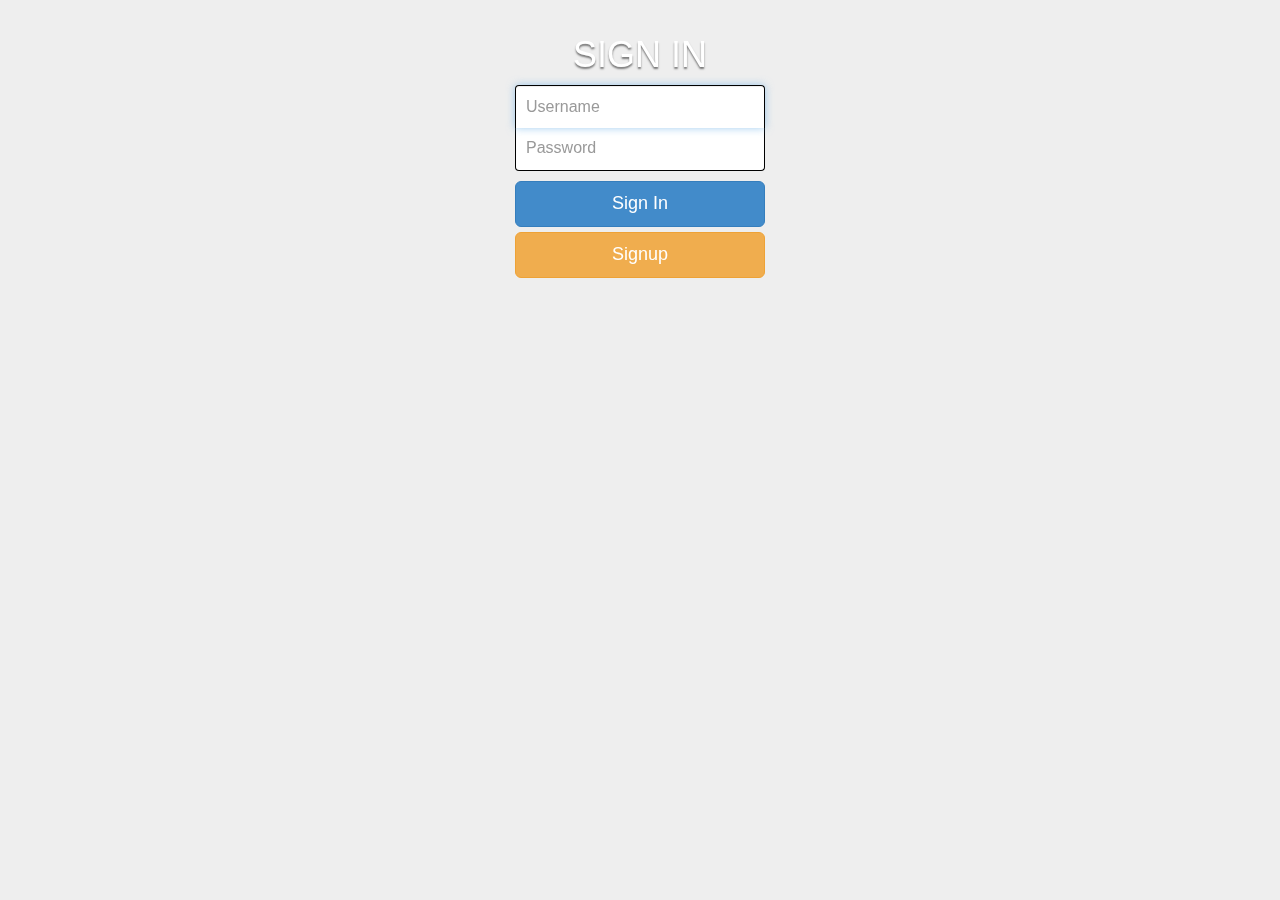
<file: login.html>
<!DOCTYPE html>
<html>
    <head>
        <meta charset="utf-8" />
        <meta name="format-detection" content="telephone=no" />
        <meta name="viewport" content="user-scalable=no, initial-scale=1, maximum-scale=1, minimum-scale=1, width=device-width, height=device-height, target-densitydpi=device-dpi" />
        <link rel="stylesheet" type="text/css" href="css/index.css" />
        <link rel="stylesheet" type="text/css" href="css/bootstrap.css" />
        <link rel="stylesheet" href="css/jquery.fileupload.css">        
        <title>Hello World</title>
    </head>
    <style>
  body {
    padding-top: 40px;
    padding-bottom: 40px;
    background-color: #eee;
  }
  .fullscreen_bg {
    position: fixed;
    top: 0;
    right: 0;
    bottom: 0;
    left: 0;
    background-size: cover;
    background-position: 50% 50%;
    background-image: url('http://31.media.tumblr.com/ad65726441493f47e0c8f0473206f4e5/tumblr_mvwl4fCEb21rdpk23o1_1280.jpg');
  }
  .form-signin {
    max-width: 280px;
    padding: 15px;
    margin: 0 auto;
  }
  .form-signin .form-signin-heading, .form-signin {
    margin-bottom: 10px;
  }
  .form-signin .form-control {
    position: relative;
    font-size: 16px;
    height: auto;
    padding: 10px;
    -webkit-box-sizing: border-box;
    -moz-box-sizing: border-box;
    box-sizing: border-box;
  }
  .form-signin .form-control:focus {
    z-index: 2;
  }
  .form-signin input[type="text"] {
    margin-bottom: -1px;
    border-bottom-left-radius: 0;
    border-bottom-right-radius: 0;
    border-top-style: solid;
    border-right-style: solid;
    border-bottom-style: none;
    border-left-style: solid;
    border-color: #000;
  }
  .form-signin input[type="password"] {
    margin-bottom: 10px;
    border-top-left-radius: 0;
    border-top-right-radius: 0;
    border-top-style: none;
    border-right-style: solid;
    border-bottom-style: solid;
    border-left-style: solid;
    border-color: #000;
  }
  .form-signin-heading {
    color: #fff;
    text-align: center;
    text-shadow: 0 2px 2px rgba(0,0,0,0.5);
  }    
    </style>
    <body>

<div id="fullscreen_bg" class="fullscreen_bg"/>

<div class="container">

	<form class="form-signin">
		<h1 class="form-signin-heading text-muted">Sign In</h1>
		<input type="text" class="form-control" placeholder="Username" id="username" required="" autofocus="">
		<input type="password" class="form-control" placeholder="Password" id="password" required="">
		<input class="btn btn-lg btn-primary btn-block" type="button" onclick="app.login($('#username').val(),$('#password').val())" value="Sign In">
			
		
		<input class="btn btn-lg btn-warning btn-block" type="button" onclick="app.signup()" value="Signup">
			
		
	</form>

</div>
        
        
        <script type="text/javascript" src="js/jquery.min.js"></script>
        <script type="text/javascript" src="js/storage.js"></script>
        <script type="text/javascript" src="js/bootstrap.min.js"></script>
        <script type="text/javascript" src="js/jquery.base64.js"></script>
        <script type="text/javascript" src="js/index.js"></script>
        <script src="js/vendor/jquery.ui.widget.js"></script>
        <!-- The Iframe Transport is required for browsers without support for XHR file uploads -->
        <script src="js/jquery.iframe-transport.js"></script>
        <!-- The basic File Upload plugin -->
        <script src="js/jquery.fileupload.js"></script>

        <script type="text/javascript">
            
        </script>
    </body>
</html>
</file>
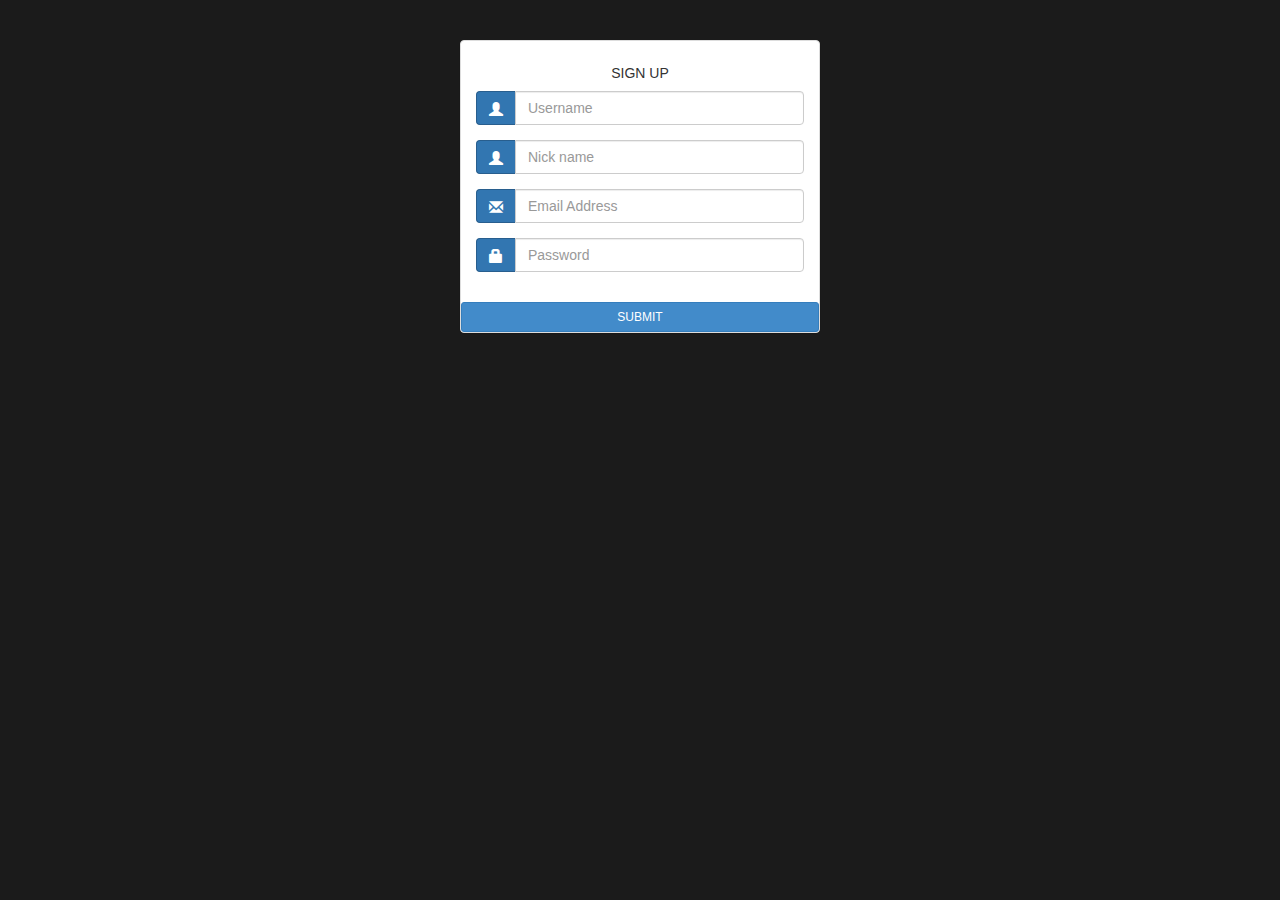
<file: signup.html>
<!DOCTYPE html>
<html>
    <head>
        <meta charset="utf-8" />
        <meta name="format-detection" content="telephone=no" />
        <meta name="viewport" content="user-scalable=no, initial-scale=1, maximum-scale=1, minimum-scale=1, width=device-width, height=device-height, target-densitydpi=device-dpi" />
        <link rel="stylesheet" type="text/css" href="css/index.css" />
        <link rel="stylesheet" type="text/css" href="css/bootstrap.css" />
        <link rel="stylesheet" href="css/jquery.fileupload.css">        
        <title>Hello World</title>
    </head>
<style>
body
{
    background-color: #1b1b1b;
    padding-top: 40px;
}


.input-group-addon
{
    background-color: rgb(50, 118, 177);
    border-color: rgb(40, 94, 142);
    color: rgb(255, 255, 255);
}
.form-control:focus
{
    background-color: rgb(50, 118, 177);
    border-color: rgb(40, 94, 142);
    color: rgb(255, 255, 255);
}
input{

}
.form-signup input[type="text"],.form-signup input[type="password"] { border: 1px solid rgb(50, 118, 177); }
</style>
<body>
<div class="container">
    <div class="row">
        <div class="col-md-4 col-md-offset-4">
            <div class="panel panel-default">
                <div class="panel-body">
                    <h5 class="text-center">
                        SIGN UP</h5>
          
                    <div class="form-group">
                        <div class="input-group">
                            <span class="input-group-addon"><span class="glyphicon glyphicon-user"></span></span>
                            <input type="text" class="form-control" placeholder="Username" id="user" />
                        </div>
                    </div>
                    <div class="form-group">
                        <div class="input-group">
                            <span class="input-group-addon"><span class="glyphicon glyphicon-user"></span></span>
                            <input type="text" class="form-control" placeholder="Nick name" id="nick" />
                        </div>
                    </div>

                    <div class="form-group">
                        <div class="input-group">
                            <span class="input-group-addon"><span class="glyphicon glyphicon-envelope"></span>
                            </span>
                            <input type="text" class="form-control" placeholder="Email Address" id="email" />
                        </div>
                    </div>
                    <div class="form-group">
                        <div class="input-group">
                            <span class="input-group-addon"><span class="glyphicon glyphicon-lock"></span></span>
                            <input type="password" class="form-control" placeholder="Password" id="pass" />
                        </div>
                    </div>
                </div>
                <button href="" class="btn btn-sm btn-primary btn-block" role="button" onclick="app.dosignup($('#user').val(),$('#nick').val(),$('#email').val(),$('#pass').val())">
                    SUBMIT</button> 
            </div>
        </div>
    </div>
</div>
        <script type="text/javascript" src="js/jquery.min.js"></script>
        <script type="text/javascript" src="js/storage.js"></script>
        <script type="text/javascript" src="js/bootstrap.min.js"></script>
        <script type="text/javascript" src="js/jquery.base64.js"></script>
        <script type="text/javascript" src="js/index.js"></script>
        <script src="js/vendor/jquery.ui.widget.js"></script>
        <!-- The Iframe Transport is required for browsers without support for XHR file uploads -->
        <script src="js/jquery.iframe-transport.js"></script>
        <!-- The basic File Upload plugin -->
        <script src="js/jquery.fileupload.js"></script>

        <script type="text/javascript">
            
        </script>
    </body>
</html>
</file>
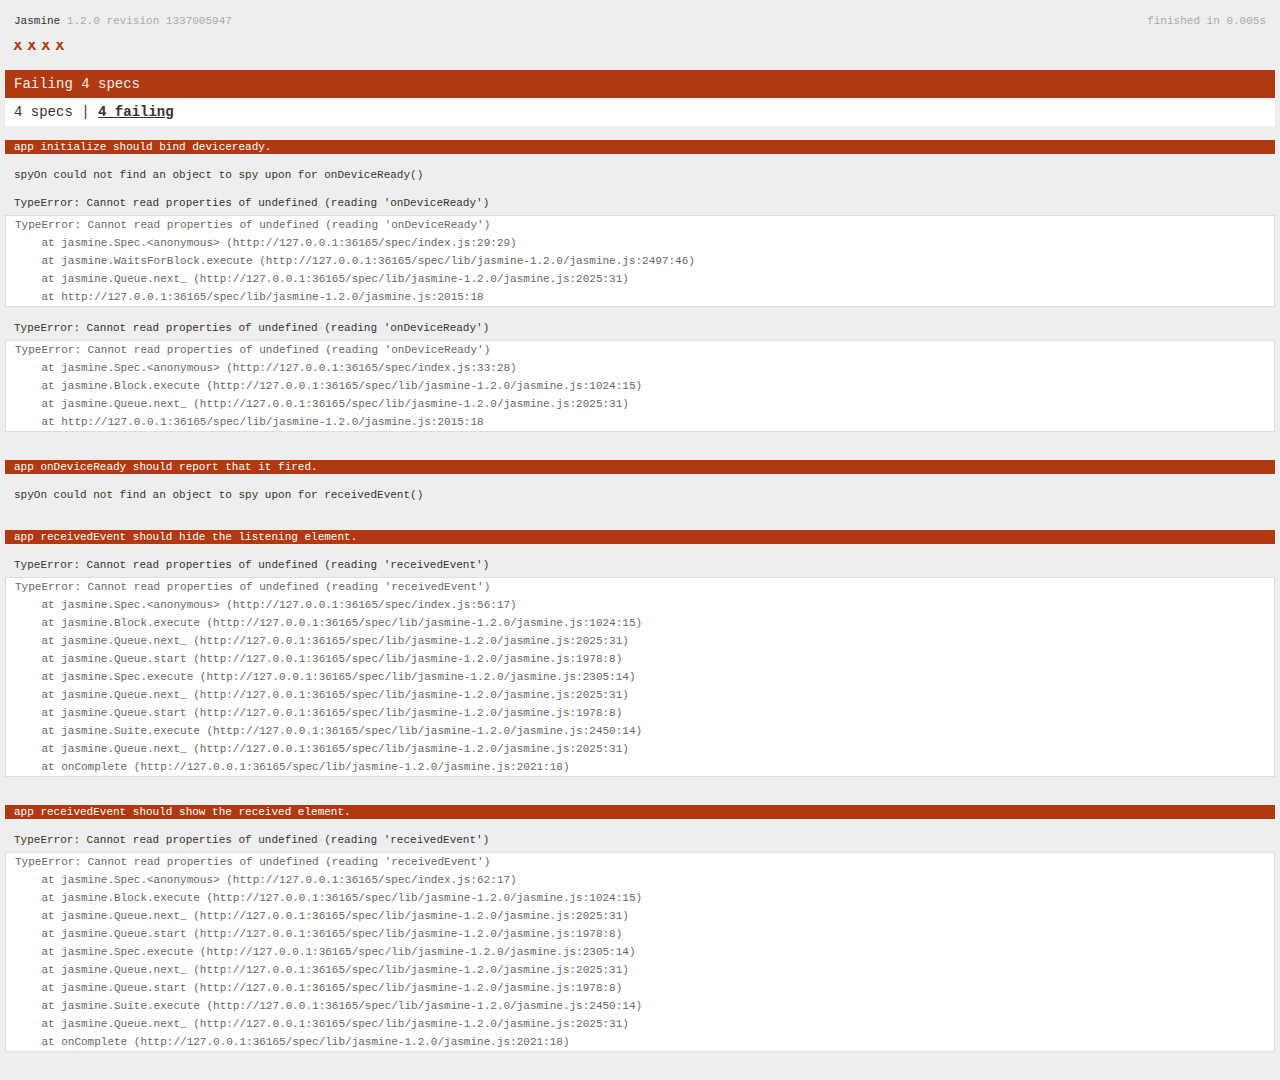
<file: spec.html>
<!DOCTYPE html>
<!--
    Licensed to the Apache Software Foundation (ASF) under one
    or more contributor license agreements.  See the NOTICE file
    distributed with this work for additional information
    regarding copyright ownership.  The ASF licenses this file
    to you under the Apache License, Version 2.0 (the
    "License"); you may not use this file except in compliance
    with the License.  You may obtain a copy of the License at

    http://www.apache.org/licenses/LICENSE-2.0

    Unless required by applicable law or agreed to in writing,
    software distributed under the License is distributed on an
    "AS IS" BASIS, WITHOUT WARRANTIES OR CONDITIONS OF ANY
     KIND, either express or implied.  See the License for the
    specific language governing permissions and limitations
    under the License.
-->
<html>
    <head>
        <title>Jasmine Spec Runner</title>

        <!-- jasmine source -->
        <link rel="shortcut icon" type="image/png" href="spec/lib/jasmine-1.2.0/jasmine_favicon.png">
        <link rel="stylesheet" type="text/css" href="spec/lib/jasmine-1.2.0/jasmine.css">
        <script type="text/javascript" src="spec/lib/jasmine-1.2.0/jasmine.js"></script>
        <script type="text/javascript" src="spec/lib/jasmine-1.2.0/jasmine-html.js"></script>

        <!-- include source files here... -->
        <script type="text/javascript" src="js/index.js"></script>

        <!-- include spec files here... -->
        <script type="text/javascript" src="spec/helper.js"></script>
        <script type="text/javascript" src="spec/index.js"></script>

        <script type="text/javascript">
            (function() {
                var jasmineEnv = jasmine.getEnv();
                jasmineEnv.updateInterval = 1000;

                var htmlReporter = new jasmine.HtmlReporter();

                jasmineEnv.addReporter(htmlReporter);

                jasmineEnv.specFilter = function(spec) {
                    return htmlReporter.specFilter(spec);
                };

                var currentWindowOnload = window.onload;

                window.onload = function() {
                    if (currentWindowOnload) {
                        currentWindowOnload();
                    }
                    execJasmine();
                };

                function execJasmine() {
                    jasmineEnv.execute();
                }
            })();
        </script>
    </head>
    <body>
        <div id="stage" style="display:none;"></div>
    </body>
</html>
</file>
<file: spec/lib/jasmine-1.2.0/jasmine.css>
body { background-color: #eeeeee; padding: 0; margin: 5px; overflow-y: scroll; }

#HTMLReporter { font-size: 11px; font-family: Monaco, "Lucida Console", monospace; line-height: 14px; color: #333333; }
#HTMLReporter a { text-decoration: none; }
#HTMLReporter a:hover { text-decoration: underline; }
#HTMLReporter p, #HTMLReporter h1, #HTMLReporter h2, #HTMLReporter h3, #HTMLReporter h4, #HTMLReporter h5, #HTMLReporter h6 { margin: 0; line-height: 14px; }
#HTMLReporter .banner, #HTMLReporter .symbolSummary, #HTMLReporter .summary, #HTMLReporter .resultMessage, #HTMLReporter .specDetail .description, #HTMLReporter .alert .bar, #HTMLReporter .stackTrace { padding-left: 9px; padding-right: 9px; }
#HTMLReporter #jasmine_content { position: fixed; right: 100%; }
#HTMLReporter .version { color: #aaaaaa; }
#HTMLReporter .banner { margin-top: 14px; }
#HTMLReporter .duration { color: #aaaaaa; float: right; }
#HTMLReporter .symbolSummary { overflow: hidden; *zoom: 1; margin: 14px 0; }
#HTMLReporter .symbolSummary li { display: block; float: left; height: 7px; width: 14px; margin-bottom: 7px; font-size: 16px; }
#HTMLReporter .symbolSummary li.passed { font-size: 14px; }
#HTMLReporter .symbolSummary li.passed:before { color: #5e7d00; content: "\02022"; }
#HTMLReporter .symbolSummary li.failed { line-height: 9px; }
#HTMLReporter .symbolSummary li.failed:before { color: #b03911; content: "x"; font-weight: bold; margin-left: -1px; }
#HTMLReporter .symbolSummary li.skipped { font-size: 14px; }
#HTMLReporter .symbolSummary li.skipped:before { color: #bababa; content: "\02022"; }
#HTMLReporter .symbolSummary li.pending { line-height: 11px; }
#HTMLReporter .symbolSummary li.pending:before { color: #aaaaaa; content: "-"; }
#HTMLReporter .bar { line-height: 28px; font-size: 14px; display: block; color: #eee; }
#HTMLReporter .runningAlert { background-color: #666666; }
#HTMLReporter .skippedAlert { background-color: #aaaaaa; }
#HTMLReporter .skippedAlert:first-child { background-color: #333333; }
#HTMLReporter .skippedAlert:hover { text-decoration: none; color: white; text-decoration: underline; }
#HTMLReporter .passingAlert { background-color: #a6b779; }
#HTMLReporter .passingAlert:first-child { background-color: #5e7d00; }
#HTMLReporter .failingAlert { background-color: #cf867e; }
#HTMLReporter .failingAlert:first-child { background-color: #b03911; }
#HTMLReporter .results { margin-top: 14px; }
#HTMLReporter #details { display: none; }
#HTMLReporter .resultsMenu, #HTMLReporter .resultsMenu a { background-color: #fff; color: #333333; }
#HTMLReporter.showDetails .summaryMenuItem { font-weight: normal; text-decoration: inherit; }
#HTMLReporter.showDetails .summaryMenuItem:hover { text-decoration: underline; }
#HTMLReporter.showDetails .detailsMenuItem { font-weight: bold; text-decoration: underline; }
#HTMLReporter.showDetails .summary { display: none; }
#HTMLReporter.showDetails #details { display: block; }
#HTMLReporter .summaryMenuItem { font-weight: bold; text-decoration: underline; }
#HTMLReporter .summary { margin-top: 14px; }
#HTMLReporter .summary .suite .suite, #HTMLReporter .summary .specSummary { margin-left: 14px; }
#HTMLReporter .summary .specSummary.passed a { color: #5e7d00; }
#HTMLReporter .summary .specSummary.failed a { color: #b03911; }
#HTMLReporter .description + .suite { margin-top: 0; }
#HTMLReporter .suite { margin-top: 14px; }
#HTMLReporter .suite a { color: #333333; }
#HTMLReporter #details .specDetail { margin-bottom: 28px; }
#HTMLReporter #details .specDetail .description { display: block; color: white; background-color: #b03911; }
#HTMLReporter .resultMessage { padding-top: 14px; color: #333333; }
#HTMLReporter .resultMessage span.result { display: block; }
#HTMLReporter .stackTrace { margin: 5px 0 0 0; max-height: 224px; overflow: auto; line-height: 18px; color: #666666; border: 1px solid #ddd; background: white; white-space: pre; }

#TrivialReporter { padding: 8px 13px; position: absolute; top: 0; bottom: 0; left: 0; right: 0; overflow-y: scroll; background-color: white; font-family: "Helvetica Neue Light", "Lucida Grande", "Calibri", "Arial", sans-serif; /*.resultMessage {*/ /*white-space: pre;*/ /*}*/ }
#TrivialReporter a:visited, #TrivialReporter a { color: #303; }
#TrivialReporter a:hover, #TrivialReporter a:active { color: blue; }
#TrivialReporter .run_spec { float: right; padding-right: 5px; font-size: .8em; text-decoration: none; }
#TrivialReporter .banner { color: #303; background-color: #fef; padding: 5px; }
#TrivialReporter .logo { float: left; font-size: 1.1em; padding-left: 5px; }
#TrivialReporter .logo .version { font-size: .6em; padding-left: 1em; }
#TrivialReporter .runner.running { background-color: yellow; }
#TrivialReporter .options { text-align: right; font-size: .8em; }
#TrivialReporter .suite { border: 1px outset gray; margin: 5px 0; padding-left: 1em; }
#TrivialReporter .suite .suite { margin: 5px; }
#TrivialReporter .suite.passed { background-color: #dfd; }
#TrivialReporter .suite.failed { background-color: #fdd; }
#TrivialReporter .spec { margin: 5px; padding-left: 1em; clear: both; }
#TrivialReporter .spec.failed, #TrivialReporter .spec.passed, #TrivialReporter .spec.skipped { padding-bottom: 5px; border: 1px solid gray; }
#TrivialReporter .spec.failed { background-color: #fbb; border-color: red; }
#TrivialReporter .spec.passed { background-color: #bfb; border-color: green; }
#TrivialReporter .spec.skipped { background-color: #bbb; }
#TrivialReporter .messages { border-left: 1px dashed gray; padding-left: 1em; padding-right: 1em; }
#TrivialReporter .passed { background-color: #cfc; display: none; }
#TrivialReporter .failed { background-color: #fbb; }
#TrivialReporter .skipped { color: #777; background-color: #eee; display: none; }
#TrivialReporter .resultMessage span.result { display: block; line-height: 2em; color: black; }
#TrivialReporter .resultMessage .mismatch { color: black; }
#TrivialReporter .stackTrace { white-space: pre; font-size: .8em; margin-left: 10px; max-height: 5em; overflow: auto; border: 1px inset red; padding: 1em; background: #eef; }
#TrivialReporter .finished-at { padding-left: 1em; font-size: .6em; }
#TrivialReporter.show-passed .passed, #TrivialReporter.show-skipped .skipped { display: block; }
#TrivialReporter #jasmine_content { position: fixed; right: 100%; }
#TrivialReporter .runner { border: 1px solid gray; display: block; margin: 5px 0; padding: 2px 0 2px 10px; }
</file>
<file: css/index.css>
/*
 * Licensed to the Apache Software Foundation (ASF) under one
 * or more contributor license agreements.  See the NOTICE file
 * distributed with this work for additional information
 * regarding copyright ownership.  The ASF licenses this file
 * to you under the Apache License, Version 2.0 (the
 * "License"); you may not use this file except in compliance
 * with the License.  You may obtain a copy of the License at
 *
 * http://www.apache.org/licenses/LICENSE-2.0
 *
 * Unless required by applicable law or agreed to in writing,
 * software distributed under the License is distributed on an
 * "AS IS" BASIS, WITHOUT WARRANTIES OR CONDITIONS OF ANY
 * KIND, either express or implied.  See the License for the
 * specific language governing permissions and limitations
 * under the License.
 */
* {
    -webkit-tap-highlight-color: rgba(0,0,0,0); /* make transparent link selection, adjust last value opacity 0 to 1.0 */
}

.upload{
    width: 40px;
    float: left;
}
#content{
    list-style-type: none;

}
#content li{
    text-align: left;
    padding: 5px;
    margin-bottom: 5px;
    }
.input{
    float: left;

}
#content li.me{
    background: #eee;    

}
.send{
    float: right;
}
.imWrite{
    width: 100%l
}
body {
    -webkit-touch-callout: none;                /* prevent callout to copy image, etc when tap to hold */
    -webkit-text-size-adjust: none;             /* prevent webkit from resizing text to fit */
    -webkit-user-select: none;                  /* prevent copy paste, to allow, change 'none' to 'text' */
    background-color:#E4E4E4;
    font-family:'HelveticaNeue-Light', 'HelveticaNeue', Helvetica, Arial, sans-serif;
    font-size:12px;
    
    margin:0px;
    padding:0px;
    text-transform:uppercase;
    
}

/* Portrait layout (default) */
.app {

    text-align:center;
                                   /* offset horizontal: half of text area width */
}

/* Landscape layout (with min-width) */
@media screen and (min-aspect-ratio: 1/1) and (min-width:400px) {
    .app {
        background-position:left center;
                                      /* offset horizontal: half of image width and text area width */
    }
}
.imRead{
    height: 200px;
    background: #fff;
    overflow-y:scroll;
    
}
h1 {
    font-size:24px;
    font-weight:normal;
    margin:0px;
    overflow:visible;
    padding:0px;
    text-align:center;
}

.event {
    border-radius:4px;
    -webkit-border-radius:4px;
    color:#FFFFFF;
    font-size:12px;
    margin:0px 30px;
    padding:2px 0px;
}

.event.listening {
    background-color:#333333;
    display:block;
}

.event.received {
    background-color:#4B946A;
    display:none;
}

@keyframes fade {
    from { opacity: 1.0; }
    50% { opacity: 0.4; }
    to { opacity: 1.0; }
}
 
@-webkit-keyframes fade {
    from { opacity: 1.0; }
    50% { opacity: 0.4; }
    to { opacity: 1.0; }
}
 
.blink {
    animation:fade 3000ms infinite;
    -webkit-animation:fade 3000ms infinite;
}
</file>
